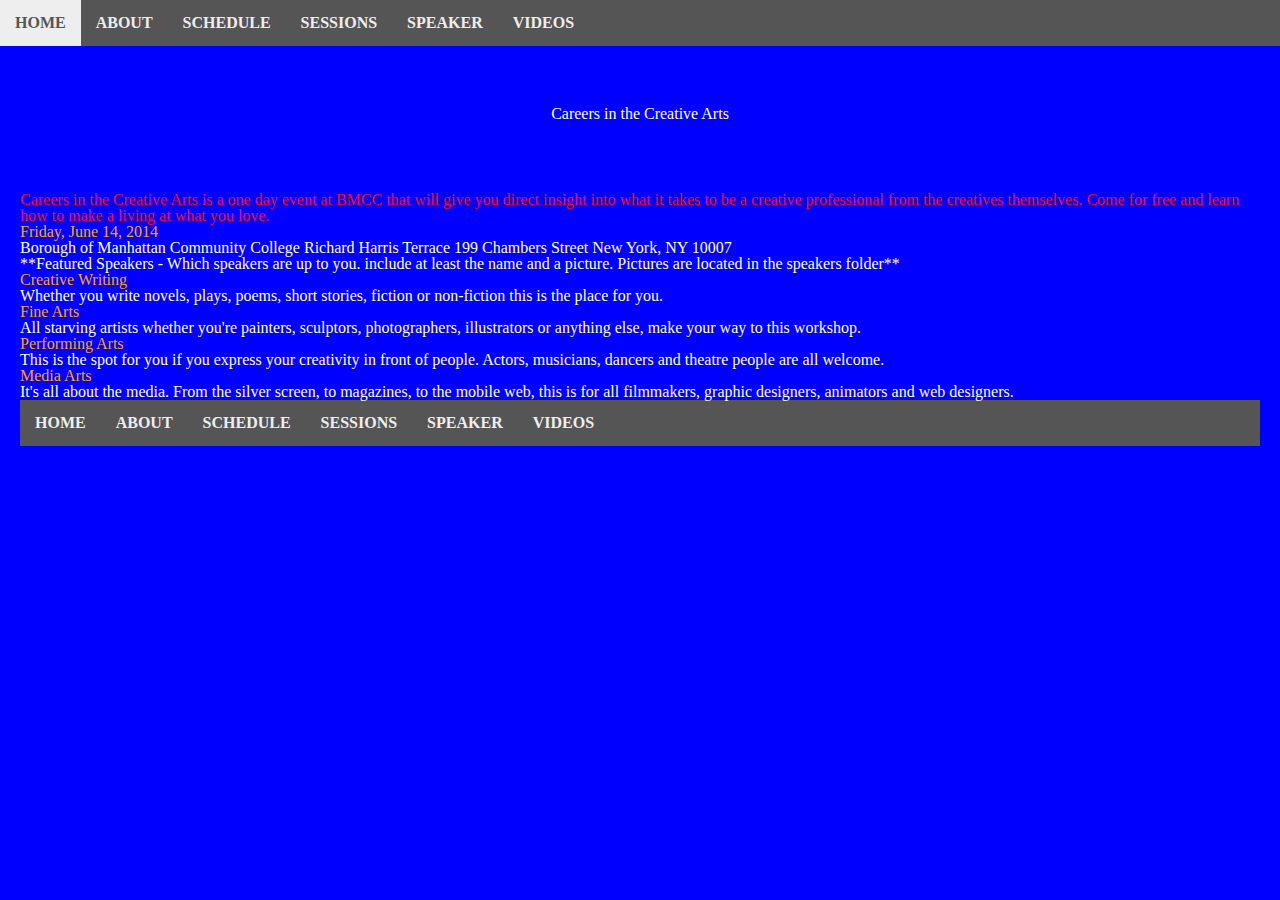
<file: index.html>
<!DOCTYPE html>

 <html>

<head>
	
<title>Home page</title>

<script src="js/modernizr.custom.95478.js"></script>

<link rel="stylesheet" href="css/screen.css">
<link rel="stylesheet" href="css/print.css">

</head>

<a name="top"></a>
<div class="menuButton">
<div class="menu">
    <a href="#main_nav" id="openNav">Menu</a>    
</div>
</div>
<div id="topMenu">
<nav id="main_nav" >
  <ul>
	<li><a href="index.html">HOME</a></li>
		<li><a href="About.html">ABOUT</a></li>
		<li><a href="Schedule.html">SCHEDULE</a></li>
        <li><a href="Session.html">SESSIONS</a></li>
        <li><a href="speaker.html">SPEAKER</a></li>
        <li><a href="videos.html">VIDEOS</a></li>
  </ul>
</nav><!--end main_nav --> 
</div>
<body id="index">


	<header>
	<h1>Careers in the Creative Arts</h1>
	</header>	
	


<!-- <h1>Careers in the Creative Arts</h1> -->

<section class="Careers">
	<h3>Careers in the Creative Arts is a one day event at BMCC that will give you direct insight into what it takes to be a creative professional from the creatives themselves. Come for free and learn how to make a living at what you love.</h3>


<h4>Friday, June 14, 2014</h4>


<div class="location">
	Borough of Manhattan Community College
	Richard Harris Terrace
	199 Chambers Street
	New York, NY 10007
</div>
 </section>


**Featured Speakers - Which speakers are up to you. include at least the name and a picture. Pictures are located in the speakers folder**


<section class="workshops">
<div class="creative">
	<h4>Creative Writing</h4>
	<p>Whether you write novels, plays, poems, short stories, fiction or non-fiction this is the place for you.</p>
</div>

<div class="Fine">
	<h4>Fine Arts</h4>	
	<p>All starving artists whether you're painters, sculptors, photographers, illustrators or anything else, make your way to this workshop.</p>
</div>

<div class="Performing">
	<h4>Performing Arts</h4>
	<p>This is the spot for you if you express your creativity in front of people. Actors, musicians, dancers and theatre people are all welcome.</p>
</div>
<div class="Media">
	<h4>Media Arts</h4>
	<p>It's all about the media. From the silver screen, to magazines, to the mobile web, this is for all filmmakers, graphic designers, animators and web designers.</p>
</div>

</section>






<a name="bottom_nav"></a> 
<nav id="bottom_nav" >
  <ul>
	<li><a href="index.html">HOME</a></li>
		<li><a href="About.html">ABOUT</a></li>
		<li><a href="Schedule.html">SCHEDULE</a></li>
        <li><a href="Session.html">SESSIONS</a></li>
        <li><a href="speaker.html">SPEAKER</a></li>
        <li><a href="videos.html">VIDEOS</a></li>
        <br>
          <li><a href="#top" class="top">Top</a></li>
  </ul>
</nav><!--end main_nav -->  

<script src="js/jquery-1.10.2.min.js" type="text/javascript"></script>
		<script src="js/main.js" type="text/javascript">
		</script>





</body>







 </html>
</file>
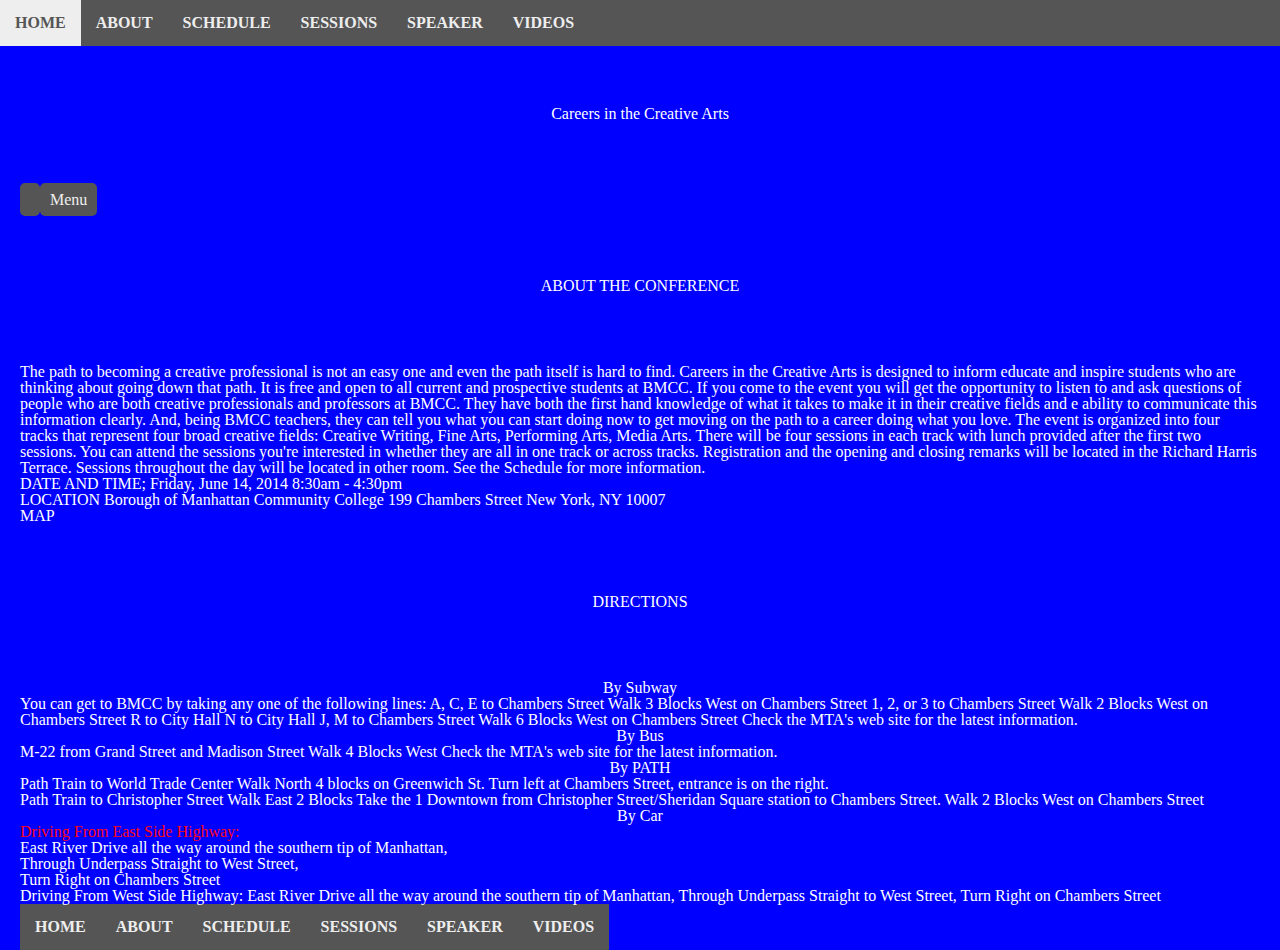
<file: About.html>
<!DOCTYPE html>
<html> 

<head>
	

<title>About page</title>



<link rel="stylesheet" href="css/screen.css">
	<link rel="stylesheet" href="css/print.css">

</head>

<a name="top"></a>
<div class="menuButton">
<div class="menu">
    <a href="#main_nav" id="openNav">Menu</a>    
</div>
</div>
<div id="topMenu">
<nav id="main_nav" >
  <ul>
	<li><a href="index.html">HOME</a></li>
		<li><a href="About.html">ABOUT</a></li>
		<li><a href="Schedule.html">SCHEDULE</a></li>
        <li><a href="Session.html">SESSIONS</a></li>
        <li><a href="speaker.html">SPEAKER</a></li>
        <li><a href="videos.html">VIDEOS</a></li>
  </ul>
</nav><!--end main_nav --> 
</div>

<body id="about">

	<a name="top">

	<header>
	<h1>Careers in the Creative Arts</h1>
	</header>	
	<div class="menu">
    <a href="#main_nav">Menu</a>
</div>

<div class="about">
<h1>ABOUT THE CONFERENCE</h1>

<p>The path to becoming a creative professional is not an easy one and even the path itself is hard to find. Careers in the Creative Arts is designed to inform educate and inspire students who are thinking about going down that path. It is free and open to all current and prospective students at BMCC.

If you come to the event you will get the opportunity to listen to and ask questions of people who are both creative professionals and professors at BMCC. They have both the first hand knowledge of what it takes to make it in their creative fields and e ability to communicate this information clearly. And, being BMCC teachers, they can tell you what you can start doing now to get moving on the path to a career doing what you love.

The event is organized into four tracks that represent four broad creative fields: Creative Writing, Fine Arts, Performing Arts, Media Arts. There will be four sessions in each track with lunch provided after the first two sessions. You can attend the sessions you're interested in whether they are all in one track or across tracks.


Registration and the opening and closing remarks will be located in the Richard Harris Terrace. Sessions throughout the day will be located in other room. See the Schedule for more information.</p>



<h4>DATE AND TIME;
Friday, June 14, 2014
8:30am - 4:30pm</h4>
</div>







<div class="location">
<h4>LOCATION
Borough of Manhattan Community College
199 Chambers Street
New York, NY 10007</h4>

<div class="map">
MAP

</div>

  </h4>
</div>


<section id="directions" >
<h1>DIRECTIONS</h1>

<div class="directions-block">
<h2>By Subway</h2>
<p>You can get to BMCC by taking any one of the following lines:

A, C, E to Chambers Street
Walk 3 Blocks West on Chambers Street

1, 2, or 3 to Chambers Street
Walk 2 Blocks West on Chambers Street

R to City Hall
N to City Hall
J, M to Chambers Street
Walk 6 Blocks West on Chambers Street

Check the MTA's web site for the latest information.</p>
</div>


<div class="directions-block">

	<h2>By Bus</h2>
	<p>M-22 from Grand Street and Madison Street
	Walk 4 Blocks West

	Check the MTA's web site for the latest information.</p>

</div>


<div class="directions-block">
	<h2>By PATH</h2>

	<p><span class="whereto">Path Train to World Trade Center</span>
	Walk North 4 blocks on Greenwich St.
	Turn left at Chambers Street, entrance is on the right.
	</p>

	<p>
	Path Train to Christopher Street
	Walk East 2 Blocks
	Take the 1 Downtown from Christopher Street/Sheridan Square station to Chambers Street.
	Walk 2 Blocks West on Chambers Street</p>

</div>


<div class="directions-block">
	<h2>By Car</h2>

	<h3>Driving From East Side Highway:</h3>
	<p>East River Drive all the way around the southern tip of Manhattan,</p>
	<p>Through Underpass Straight to West Street,</p>
	<p>Turn Right on Chambers Street</p>
	
<p>
	Driving From West Side Highway:
	East River Drive all the way around the southern tip of Manhattan,
	Through Underpass Straight to
	 West Street,
	Turn Right on Chambers Street</p>
</div>
</section>




<a name="main_nav"></a> 
<nav id="main_nav" >
  <ul>
	<li><a href="index.html">HOME</a></li>
		<li><a href="About.html">ABOUT</a></li>
		<li><a href="Schedule.html">SCHEDULE</a></li>
        <li><a href="Session.html">SESSIONS</a></li>
        <li><a href="speaker.html">SPEAKER</a></li>
        <li><a href="videos.html">VIDEOS</a></li>
        <br>
          <li><a href="#top" class="top">Top</a></li>
  </ul>
</nav><!--end main_nav -->  






</body>












</html>
</file>
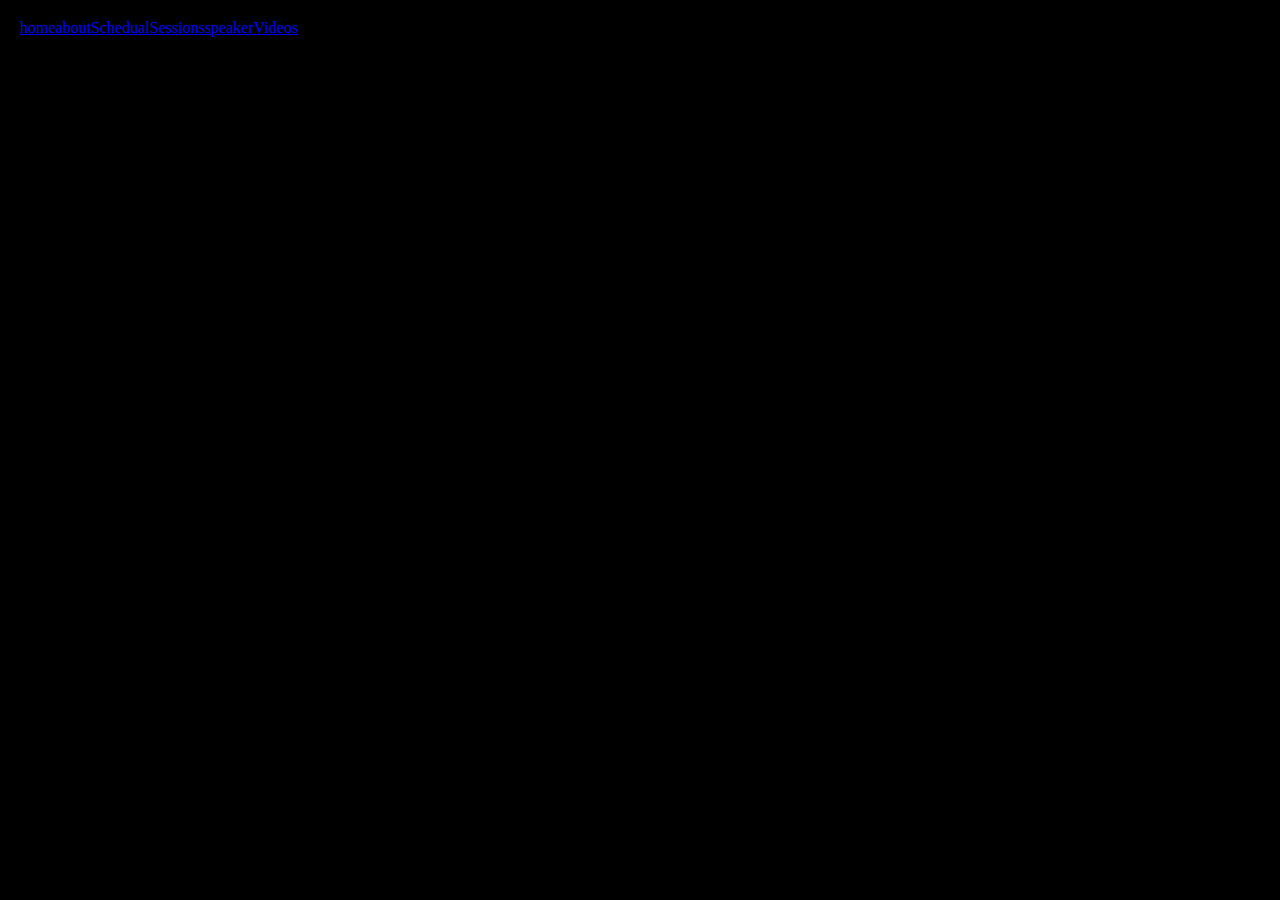
<file: Schedual.html>
<!DOCTYPE html> 
 
 <html>

<head>
	
<title>Schedual</title>
<link rel="stylesheet" type="text/css" href="css/reset.css">
	<link rel="stylesheet" type="text/css" href="css/midterm.css">
<link rel="stylesheet" type="text/css" href="css/style.css">



</head>

<body>
	

	<li><a href="index.html">home</a></li>
		<li><a href="About.html">about</a></li>
		<li><a href="Schedual.html">Schedual</a></li>
        <li><a href="Session.html">Sessions</a></li>
        <li><a href="speaker.html">speaker</a></li>
        <li><a href="videos.html">Videos</a></li>
<div class="conference">	
	CONFERENCE OPENING 
	     room: RICHARD HARRIS TERRACE
	     8:30am - 9:00am  Registration and Continental Breakfast
	     9:00am - 9:30am  Opening Remarks
</div>

<section class="sessions">
	SESSION I
	9:45am - 10:45am    
	          Creative Writing: Writing for the Stage
	          room: N415

	          Fine Arts: Is a Brush in the Hand Worth Some Dough?
	          room: N420

	          Performing Arts: A Life in the Theatre
	          room: Theatre II

	          Media Arts: Freelance Web Development
	          room: S312


	SESSION II
	11:00am - 12:00pm   
	                    
	          Creative Writing: Poet's Paradise
	          room: N415

	          Fine Arts: Mastering the Light
	          room: N420

	          Performing Arts: Dance for Life
	          room: Theatre II

	          Media Arts: From PAs to Auters and PrEditors
	          room: S312


	LUNCH 
	12:00pm - 1:30pm    
	     room: Cafeteria outside Richard Harris Terrace

	SESSION III
	1:45pm - 2:45pm     
	                    
	          Creative Writing: Finding Your Voice
	          room: N415

	          Fine Arts: Documentary Photography
	          room: N420

	          Performing Arts: An Actor's Life for Me
	          room: Theatre II

	          Media Arts: What is Graphic Design?
	          room: S312


	SESSION IV
	3:00pm - 4:00pm     
	                    
	          Creative Writing: Getting Published
	          room: N415

	          Fine Arts: Art, Hands On
	          room: N420

	          Performing Arts: Making the Band
	          room: Theatre II

	          Media Arts: Make it Move: Motion Graphics and Animation
	          room: S312

</section>

<div class="conference">

CONFERENCE CLOSING
4:15pm - 4:30pm Closing Remarks
     room: RICHARD HARRIS TERRACE
     </div>











</body>







 </html>
</file>
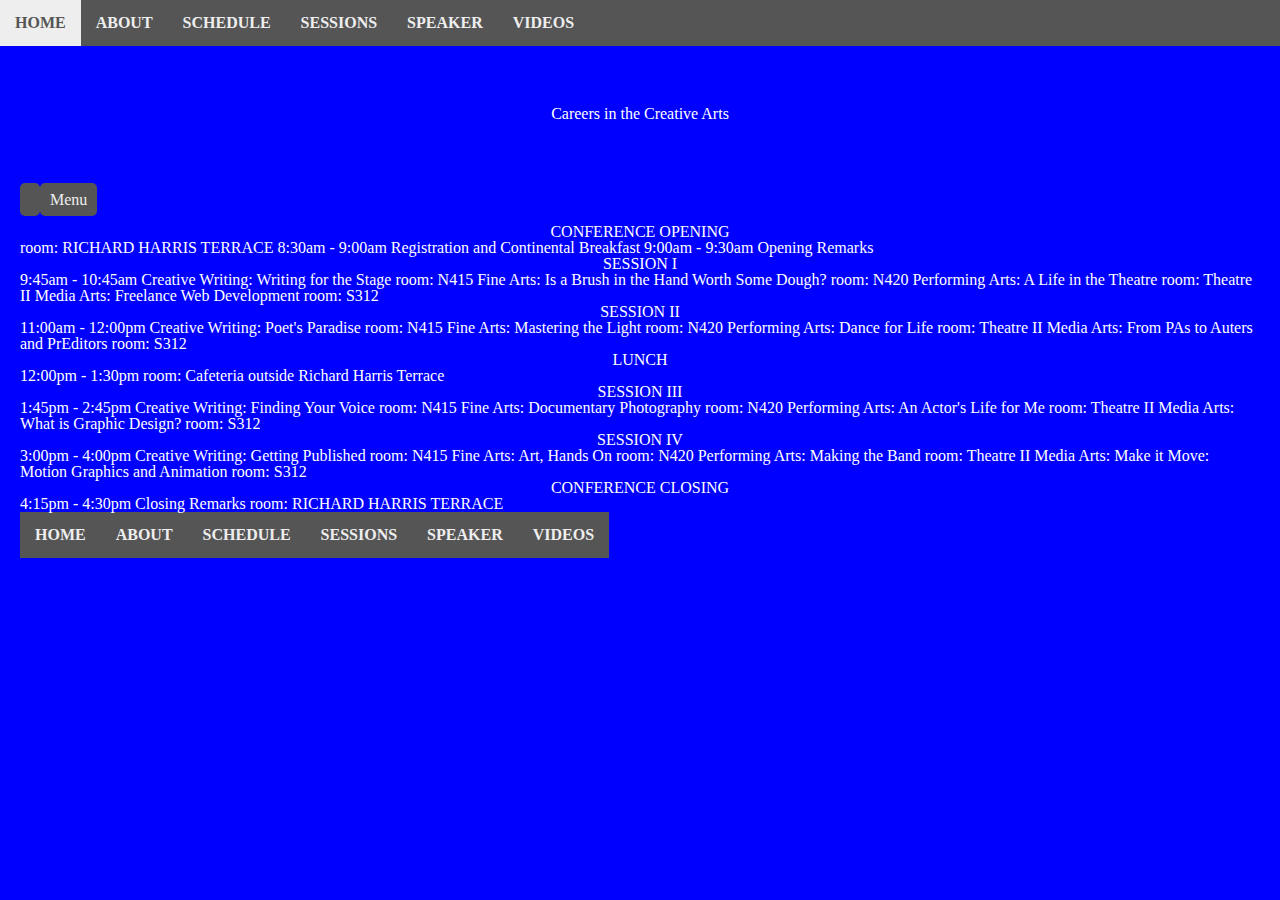
<file: Schedule.html>
<!DOCTYPE html> 
 
 <html>

<head>
	
<title>Schedule</title>


<link rel="stylesheet" href="css/screen.css">
<link rel="stylesheet" href="css/print.css">

</head>
<a name="top"></a>
<div class="menuButton">
<div class="menu">
    <a href="#main_nav" id="openNav">Menu</a>    
</div>
</div>
<div id="topMenu">
<nav id="main_nav" >
  <ul>
	<li><a href="index.html">HOME</a></li>
		<li><a href="About.html">ABOUT</a></li>
		<li><a href="Schedule.html">SCHEDULE</a></li>
        <li><a href="Session.html">SESSIONS</a></li>
        <li><a href="speaker.html">SPEAKER</a></li>
        <li><a href="videos.html">VIDEOS</a></li>
  </ul>
</nav><!--end main_nav --> 
</div>
<body id="schedule">
	<a name="top">

	<header>
	<h1>Careers in the Creative Arts</h1>
	</header>	
	<div class="menu">
    <a href="#main_nav">Menu</a>
</div>

<section class="schedule">
<div class="conference">	
	<h2>CONFERENCE OPENING</h2> 
	     <p>room: RICHARD HARRIS TERRACE
	     8:30am - 9:00am  Registration and Continental Breakfast
	     9:00am - 9:30am  Opening Remarks</p>
</div>

<div class="session">
	<h2>SESSION I</h2>
	<p>9:45am - 10:45am    
	          Creative Writing: Writing for the Stage
	          room: N415

	          Fine Arts: Is a Brush in the Hand Worth Some Dough?
	          room: N420

	          Performing Arts: A Life in the Theatre
	          room: Theatre II

	          Media Arts: Freelance Web Development
	          room: S312</p>
</div>

<div class="session">

	<h2>SESSION II</h2>
	<p>11:00am - 12:00pm   
	                    
	          Creative Writing: Poet's Paradise
	          room: N415

	          Fine Arts: Mastering the Light
	          room: N420

	          Performing Arts: Dance for Life
	          room: Theatre II

	          Media Arts: From PAs to Auters and PrEditors
	          room: S312</p>
</div>


<div class="session">
		<h2>LUNCH</h2> 
	<p>12:00pm - 1:30pm    
	     room: Cafeteria outside Richard Harris Terrace</p>

</div>

<div class="session">
	<h2>SESSION III</h2>
	<p>1:45pm - 2:45pm     
	                    
	          Creative Writing: Finding Your Voice
	          room: N415

	          Fine Arts: Documentary Photography
	          room: N420

	          Performing Arts: An Actor's Life for Me
	          room: Theatre II

	          Media Arts: What is Graphic Design?
	          room: S312</p>
</div>

<div class="session">

	<h2>SESSION IV</h2>
	<p>3:00pm - 4:00pm     
	                    
	          Creative Writing: Getting Published
	          room: N415

	          Fine Arts: Art, Hands On
	          room: N420

	          Performing Arts: Making the Band
	          room: Theatre II

	          Media Arts: Make it Move: Motion Graphics and Animation
	          room: S312</p>

</div>

<div class="conference">

<h2>CONFERENCE CLOSING</h2>
<p>4:15pm - 4:30pm Closing Remarks
     room: RICHARD HARRIS TERRACE</p>
     </div>


</section>


<nav>


<a name="main_nav"></a> 
<nav id="main_nav" >
  <ul>
	<li><a href="index.html">HOME</a></li>
		<li><a href="About.html">ABOUT</a></li>
		<li><a href="Schedule.html">SCHEDULE</a></li>
        <li><a href="Session.html">SESSIONS</a></li>
        <li><a href="speaker.html">SPEAKER</a></li>
        <li><a href="videos.html">VIDEOS</a></li>
        <br>
          <li><a href="#top" class="top">Top</a></li>
  </ul>
</nav><!--end main_nav -->  




</body>







 </html>
</file>
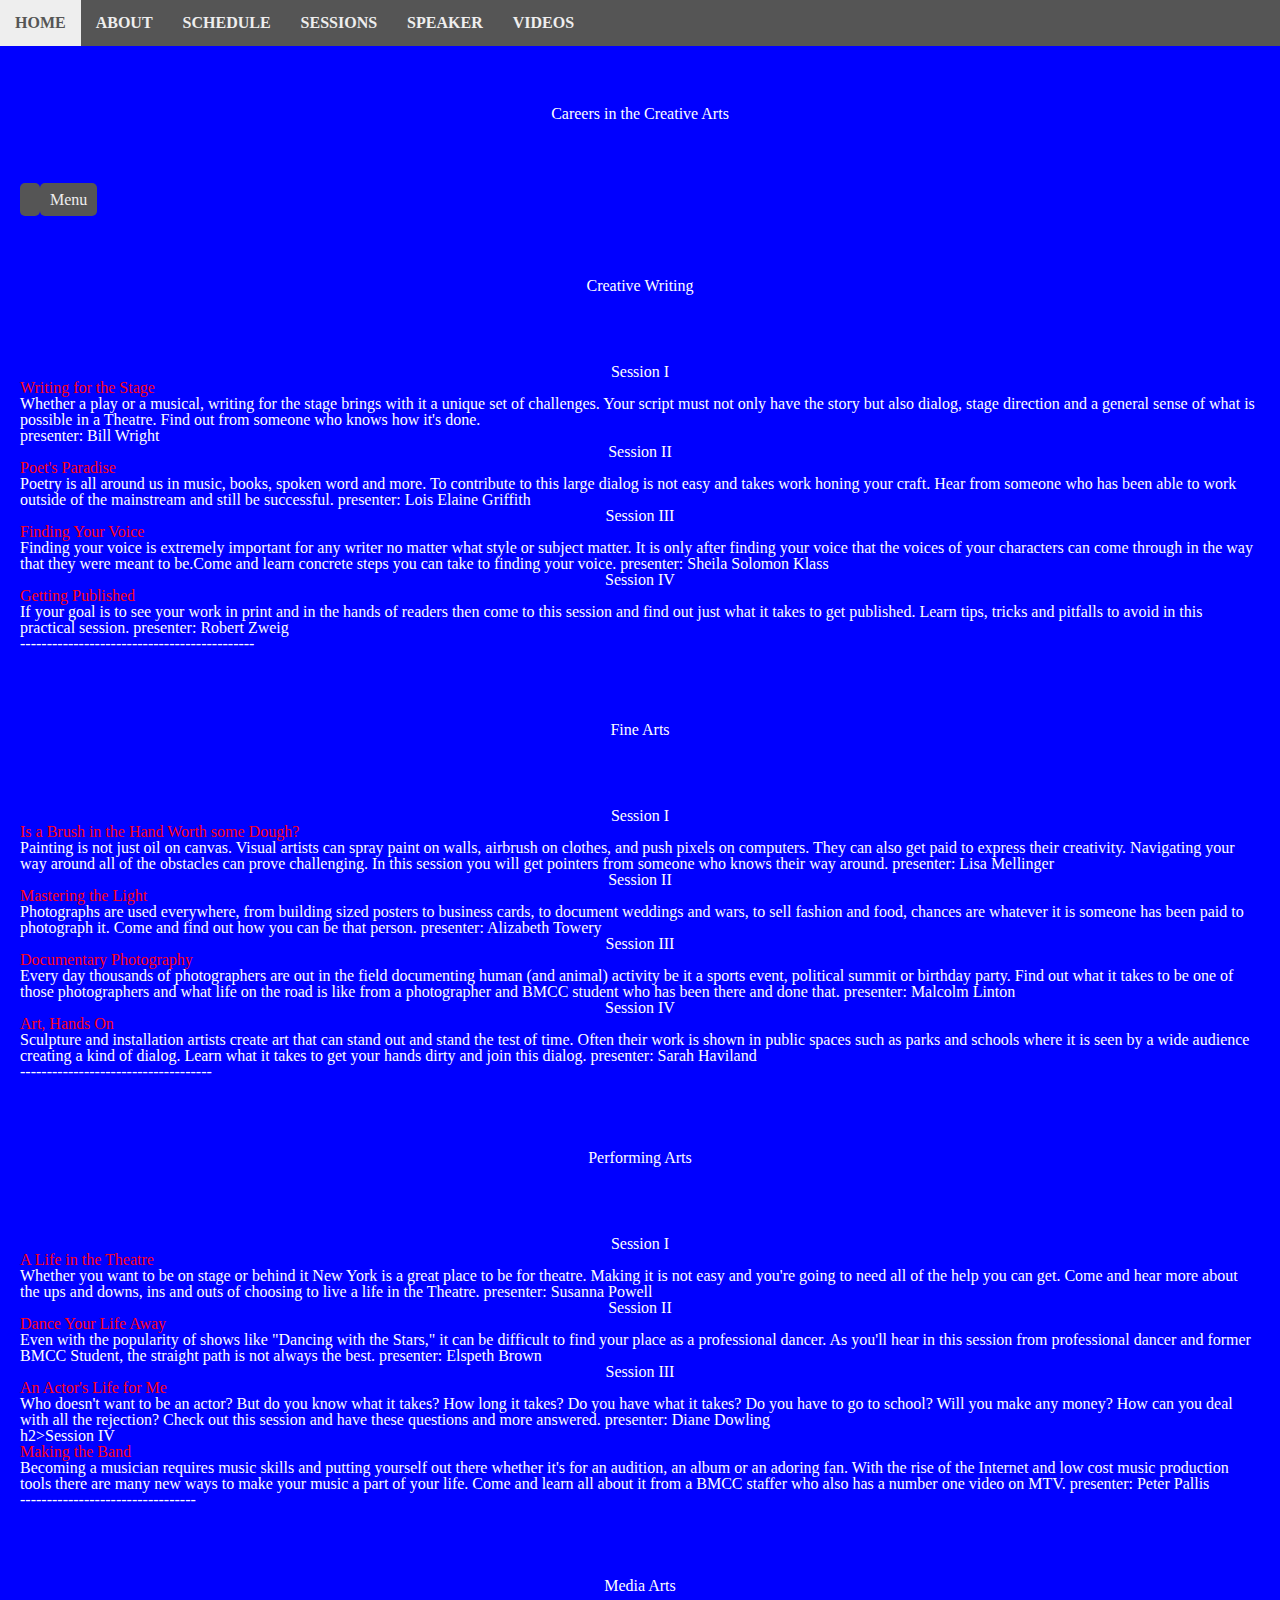
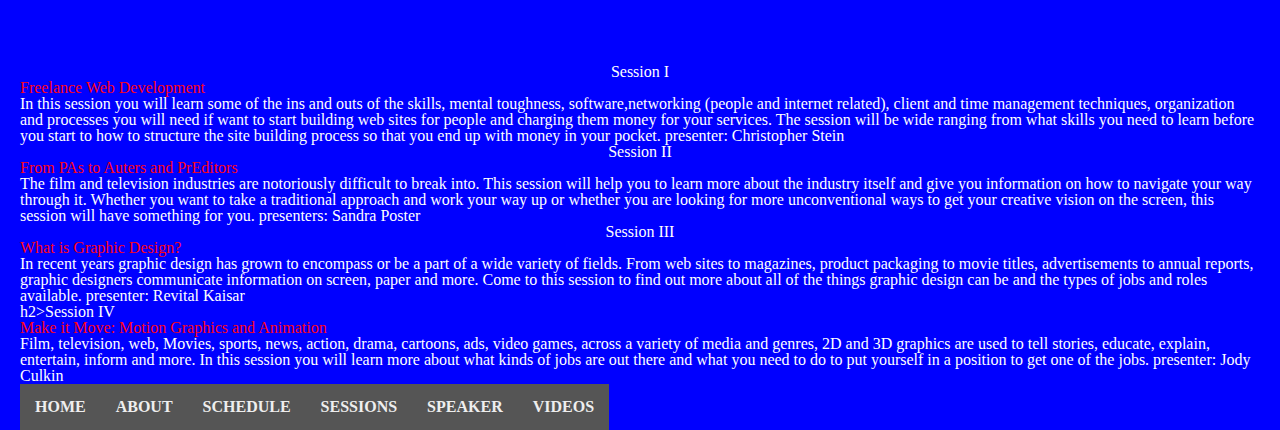
<file: Session.html>
<!DOCTYPE html>

<html lang="en">
<head>

<title>Session</title>
	<meta charset="utf-8">
	<title>Careers in the Creative Arts: Sessions</title>
    

	<link rel="stylesheet" href="css/screen.css">
	<link rel="stylesheet" href="css/print.css">


</head>



<body id="sessions">

<a name="top"></a>
<div class="menuButton">
<div class="menu">
    <a href="#main_nav" id="openNav">Menu</a>    
</div>
</div>
<div id="topMenu">
<nav id="main_nav" >
  <ul>
	<li><a href="index.html">HOME</a></li>
		<li><a href="About.html">ABOUT</a></li>
		<li><a href="Schedule.html">SCHEDULE</a></li>
        <li><a href="Session.html">SESSIONS</a></li>
        <li><a href="speaker.html">SPEAKER</a></li>
        <li><a href="videos.html">VIDEOS</a></li>
  </ul>
</nav><!--end main_nav --> 
</div>




	<a name="top">
<a name="top">

	<header>
	<h1>Careers in the Creative Arts</h1>
	</header>	
	<div class="menu">
    <a href="#main_nav">Menu</a>
</div>

<section class="track">
	
	<h1>Creative Writing </h1>


	<div class="session">
	<h2> Session I</h2>

	<h3> Writing for the Stage</h3>

	 <p>Whether a play or a musical, writing for the stage brings with it a unique set of challenges. Your script must not only have the story but also dialog, stage direction and a general sense of what is possible in a Theatre. Find out from someone who knows how it's done.</p> 
		<p class="presenter">presenter: Bill Wright</p>
	</div>

<div class="session">	
	<h2>Session II</h2>
	<h3>Poet's Paradise</h3>
	<p>Poetry is all around us in music, books, spoken word and more. To contribute to this large dialog is not easy and takes work honing your craft. Hear from someone who has been able to work outside of the mainstream and still be successful.
	presenter: Lois Elaine Griffith</p>
</div>

<div class="session">	<h2>Session III</h2>
	<h3>Finding Your Voice</h3>
	<p>Finding your voice is extremely important for any writer no matter what style or subject matter. It is only after finding your voice that the voices of your characters can come through in the way that they were meant to be.Come and learn concrete steps you can take to finding your voice.
	presenter: Sheila Solomon Klass</p> 
</div>

<div class="session">	<h2>Session IV</h2>
	<h3>Getting Published</h3>
	<p>If your goal is to see your work in print and in the hands of readers then come to this session and find out just what it takes to get published. Learn tips, tricks and pitfalls to avoid in this practical session.
	presenter: Robert Zweig</p> 
	 </div>
</section> 


--------------------------------------------

<section class="track">
	<h1>Fine Arts</h1> 

<div class="session"><h2>Session I</h2>
	<h3>Is a Brush in the Hand Worth some Dough?</h3>
	<p>Painting is not just oil on canvas. Visual artists can spray paint on walls, airbrush on clothes, and push pixels on computers. They can also get paid to express their creativity. Navigating your way around all of the obstacles can prove challenging. In this session you will get pointers from  someone who knows their way around. 
	presenter: Lisa Mellinger</p>
</div>

<div class="session"><h2>Session II</h2>
	<h3>Mastering the Light</h3>
	<p>Photographs are used everywhere, from building sized posters to business cards, to document weddings and wars, to sell fashion and food, chances are  whatever it is someone has been paid to photograph it. Come and find out how you can be that person.
	presenter: Alizabeth Towery</p>
</div>

<div class="session"><h2>Session III</h2>
	<h3>Documentary Photography</h3>
	<p>Every day thousands of photographers are out in the field documenting human (and animal) activity be it a sports event, political summit or birthday party. Find out what it takes to be one of those photographers and what life on the road is like from a photographer and BMCC student who has been there and done that.
	presenter: Malcolm Linton</p>
</div>

<div class="session"><h2>Session IV</h2>
	<h3>Art, Hands On</h3>
	<p>Sculpture and installation artists create art that can stand out and stand the test of time. Often their work is shown in public spaces such as parks and schools where it is seen by a wide audience creating a kind of dialog. Learn what it takes to get your hands dirty and join this dialog.
	presenter: Sarah Haviland</p>
</div>
</section>

------------------------------------

<section class="track">
	<h1>Performing Arts</h1> 

<div class="session"><h2>Session I</h2>
	<h3>A Life in the Theatre</h3>
	<p>Whether you want to be on stage or behind it New York is a great place to be for theatre. Making it is not easy and you're going to need all of the help you can get. Come and hear more about the ups and downs, ins and outs of choosing to live a life in the Theatre.
	presenter: Susanna Powell</p>
</div>

<div class="session"><h2>Session II</h2>
	<h3>Dance Your Life Away</h3>
	<p>Even with the popularity of shows like "Dancing with the Stars," it can be difficult to find your place as a professional dancer. As you'll hear in this session from professional dancer and former BMCC Student, the straight path is not always the best.
	presenter: Elspeth Brown</p>
</div>

<div class="session"><h2>Session III</h2>
	<h3>An Actor's Life for Me</h3>
	<p>Who doesn't want to be an actor? But do you know what it takes? How long it takes? Do you have what it takes? Do you have to go to school? Will you make any money? How can you deal with all the rejection? Check out this session and have these questions and more answered.
	presenter: Diane Dowling</p>
</div>

<div class="session">h2>Session IV</h2>
	<h3>Making the Band</h3>
	<p>Becoming a musician requires music skills and putting yourself out there whether it's for an audition, an album or an adoring fan. With the rise of the Internet and low cost music production tools there are many new ways to make your music a part of your life. Come and learn all about it from a BMCC staffer who also has a number one video on MTV. 
	presenter: Peter Pallis</p>
</div>
</section>

---------------------------------

<section class="track">
	<h1>Media Arts</h1> 

<div class="session"><h2>Session I</h2>
	<h3>Freelance Web Development</h3>
	<p>In this session you will learn some of the ins and outs of the skills, mental toughness, software,networking (people and internet related), client and time management techniques, organization and processes you will need if want to start building web sites for people and charging them money for your services. The session will be wide ranging from what skills you need to learn before you start to how to structure the site building process so that you end up with money in your pocket.
	presenter: Christopher Stein</p>
</div>

<div class="session"><h2>Session II</h2>
	<h3>From PAs to Auters and PrEditors</h3> 
	<p>The film and television industries are notoriously difficult to break into. This session will help you to learn more about the industry itself and give you information on how to navigate your way through it. Whether you want to take a traditional approach and work your way up or whether you are looking for more unconventional ways to get your creative vision on the screen, this session will have something for you.
	presenters: Sandra Poster</p>
</div>

<div class="session"><h2>Session III</h2>
<h3>What is Graphic Design?</h3>
	<p>In recent years graphic design has grown to encompass or be a part of a wide variety of fields. From web sites to magazines, product packaging to movie titles, advertisements to annual reports, graphic designers communicate information on screen, paper and more. Come to this session to find out more about all of the things graphic design can be and the types of jobs and roles available.
	presenter: Revital Kaisar</p>
</div>

<div class="session">h2>Session IV</h2>
	<h3>Make it Move: Motion Graphics and Animation</h3>
	<p>Film, television, web, Movies, sports, news, action, drama, cartoons, ads, video games, across a variety of media and genres, 2D and 3D graphics are used to tell stories, educate, explain, entertain, inform and more. In this session you will learn more about what kinds of jobs are out there and what you need to do to put yourself in a position to get one of the jobs.
	presenter: Jody Culkin</p>
</div>
</section>


<nav>


<a name="main_nav"></a> 
<nav id="main_nav" >
  <ul>
	<li><a href="index.html">HOME</a></li>
		<li><a href="About.html">ABOUT</a></li>
		<li><a href="Schedule.html">SCHEDULE</a></li>
        <li><a href="Session.html">SESSIONS</a></li>
        <li><a href="speaker.html">SPEAKER</a></li>
        <li><a href="videos.html">VIDEOS</a></li>
        <br>
          <li><a href="#top" class="top">Top</a></li>
  </ul>
</nav><!--end main_nav -->  

</body>
</html>
</file>
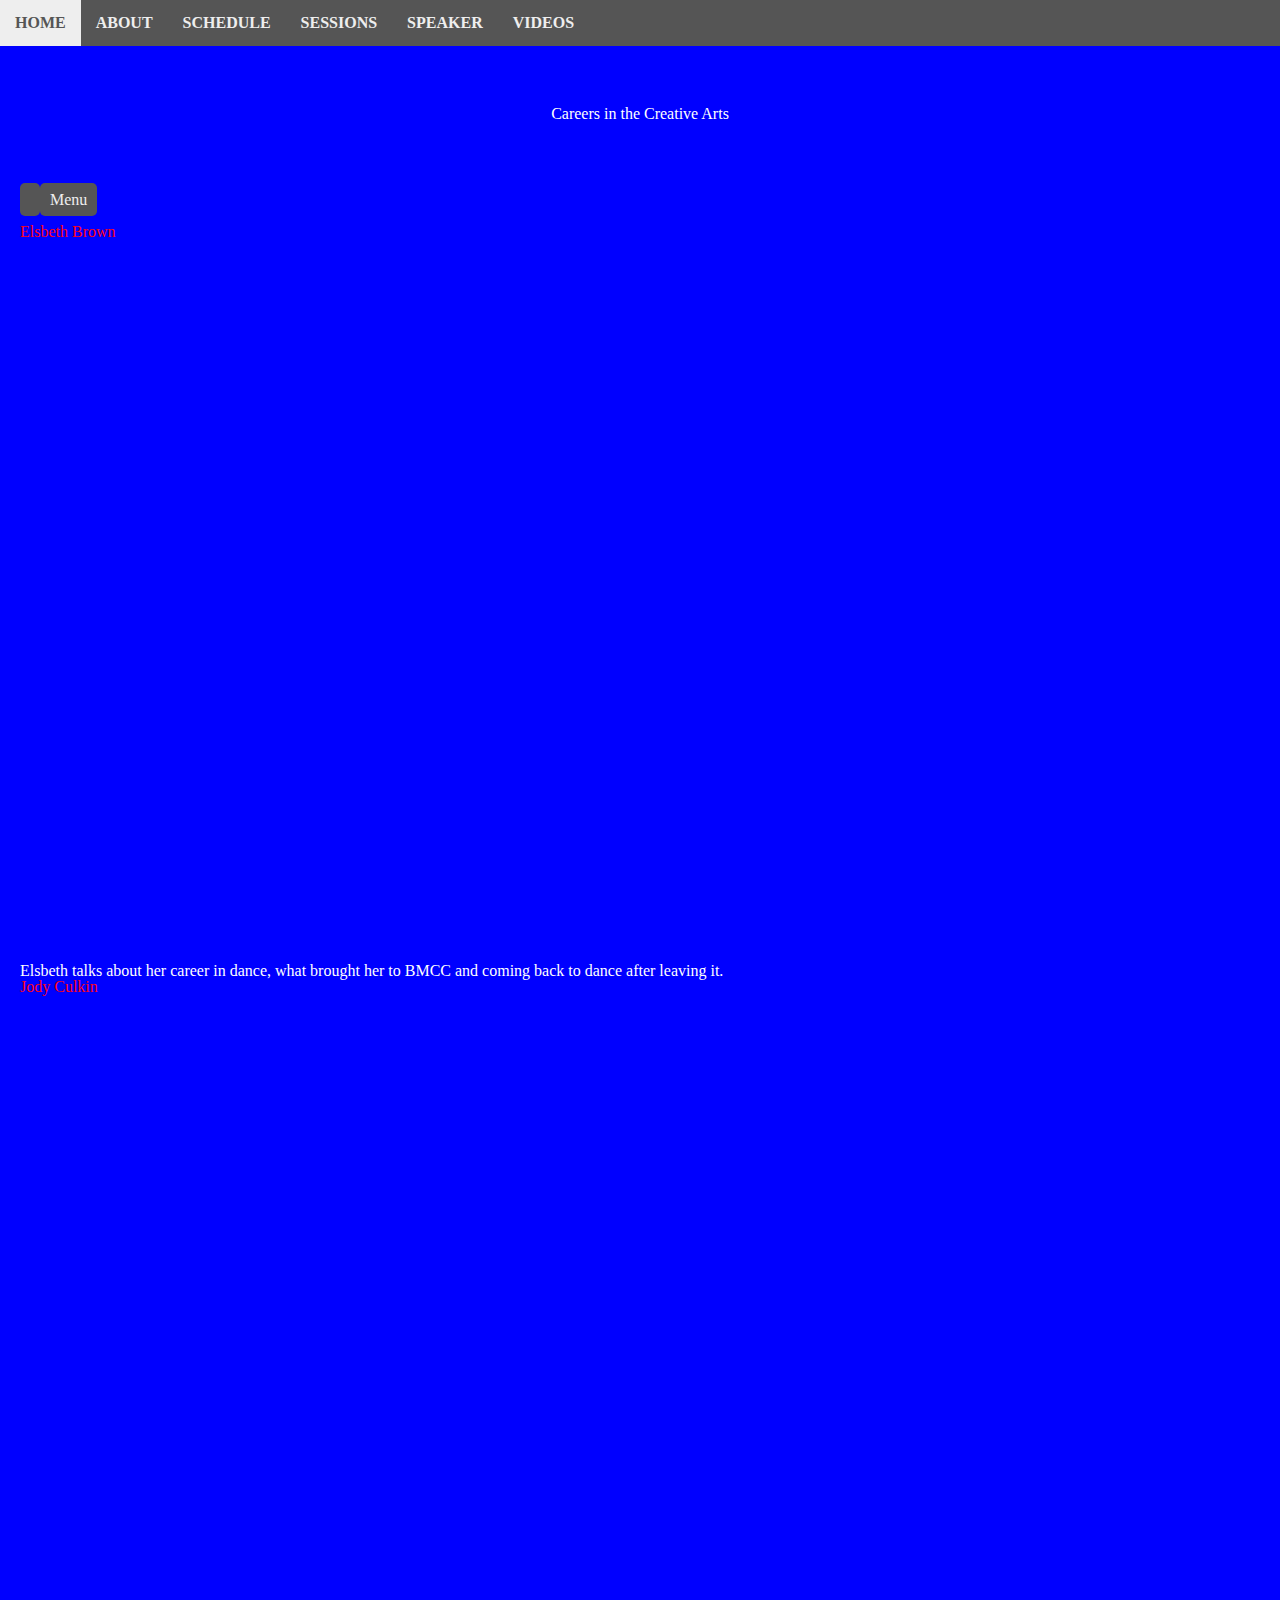
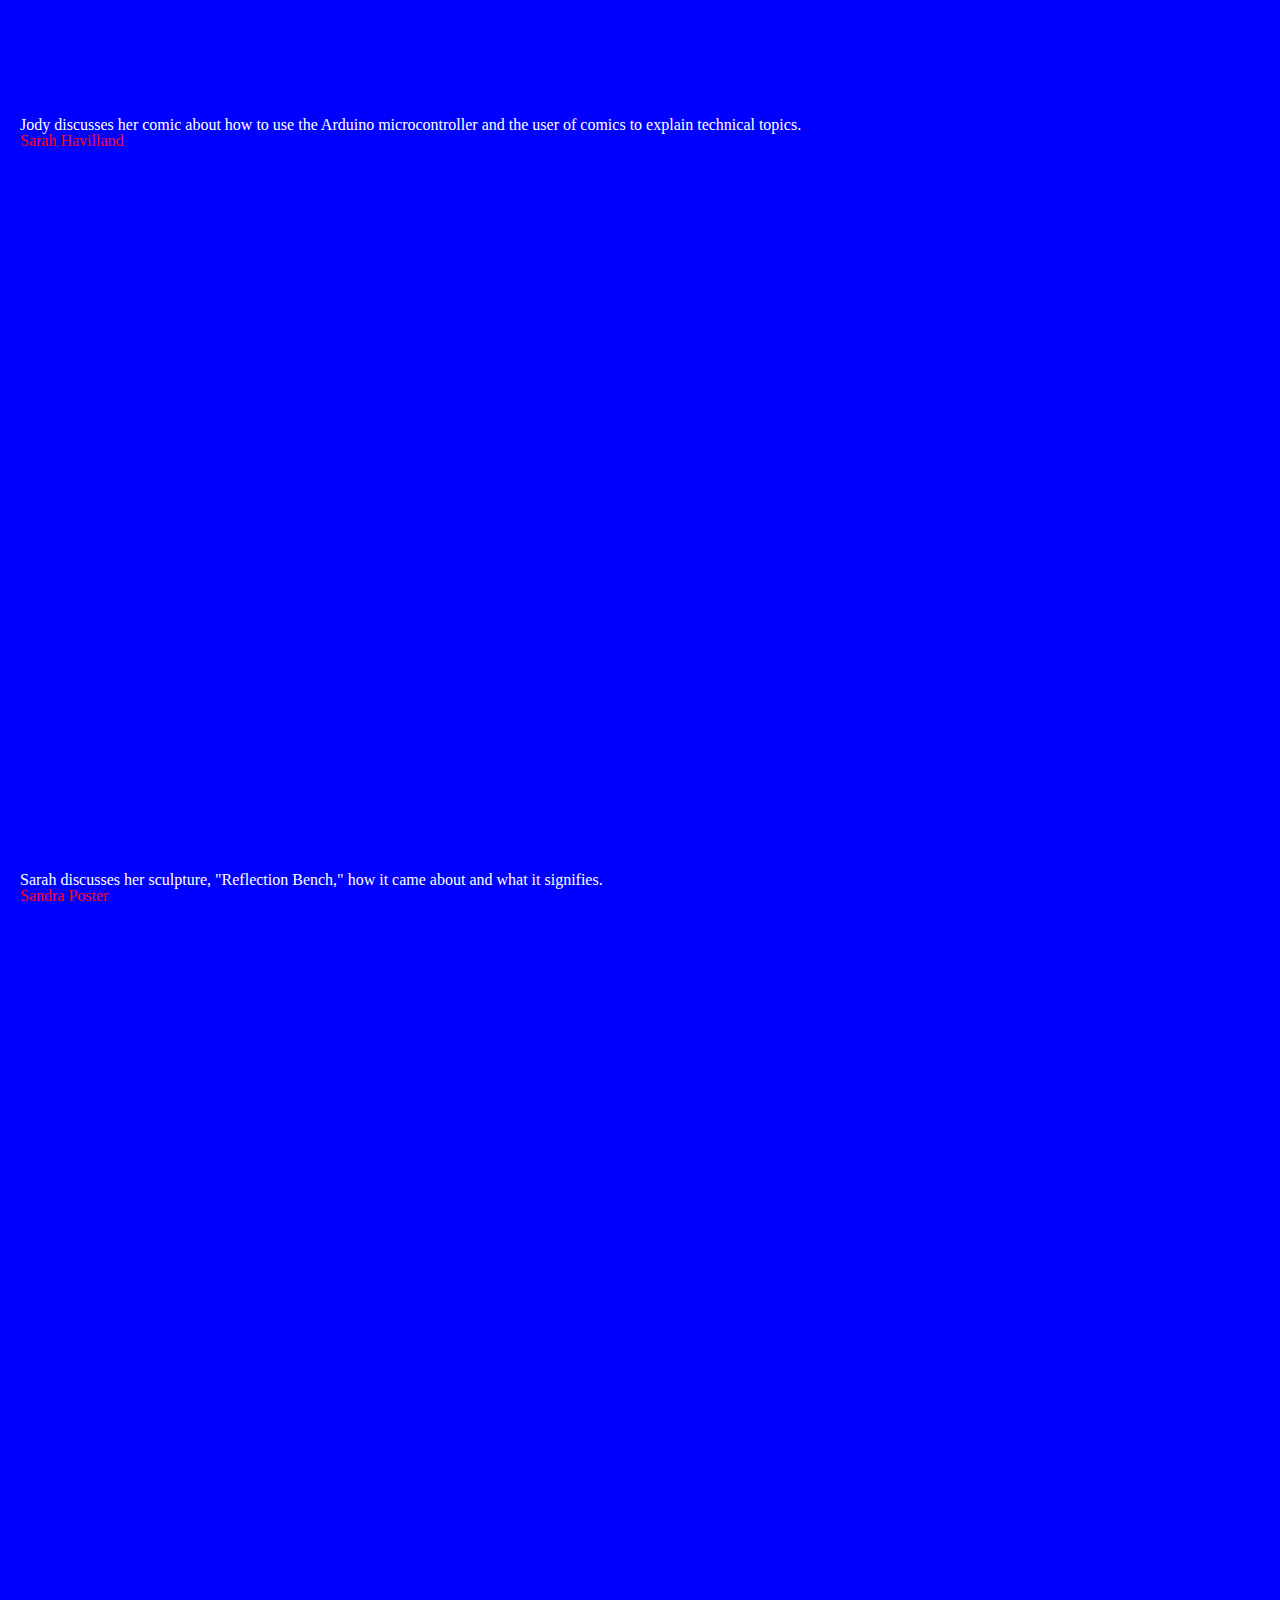
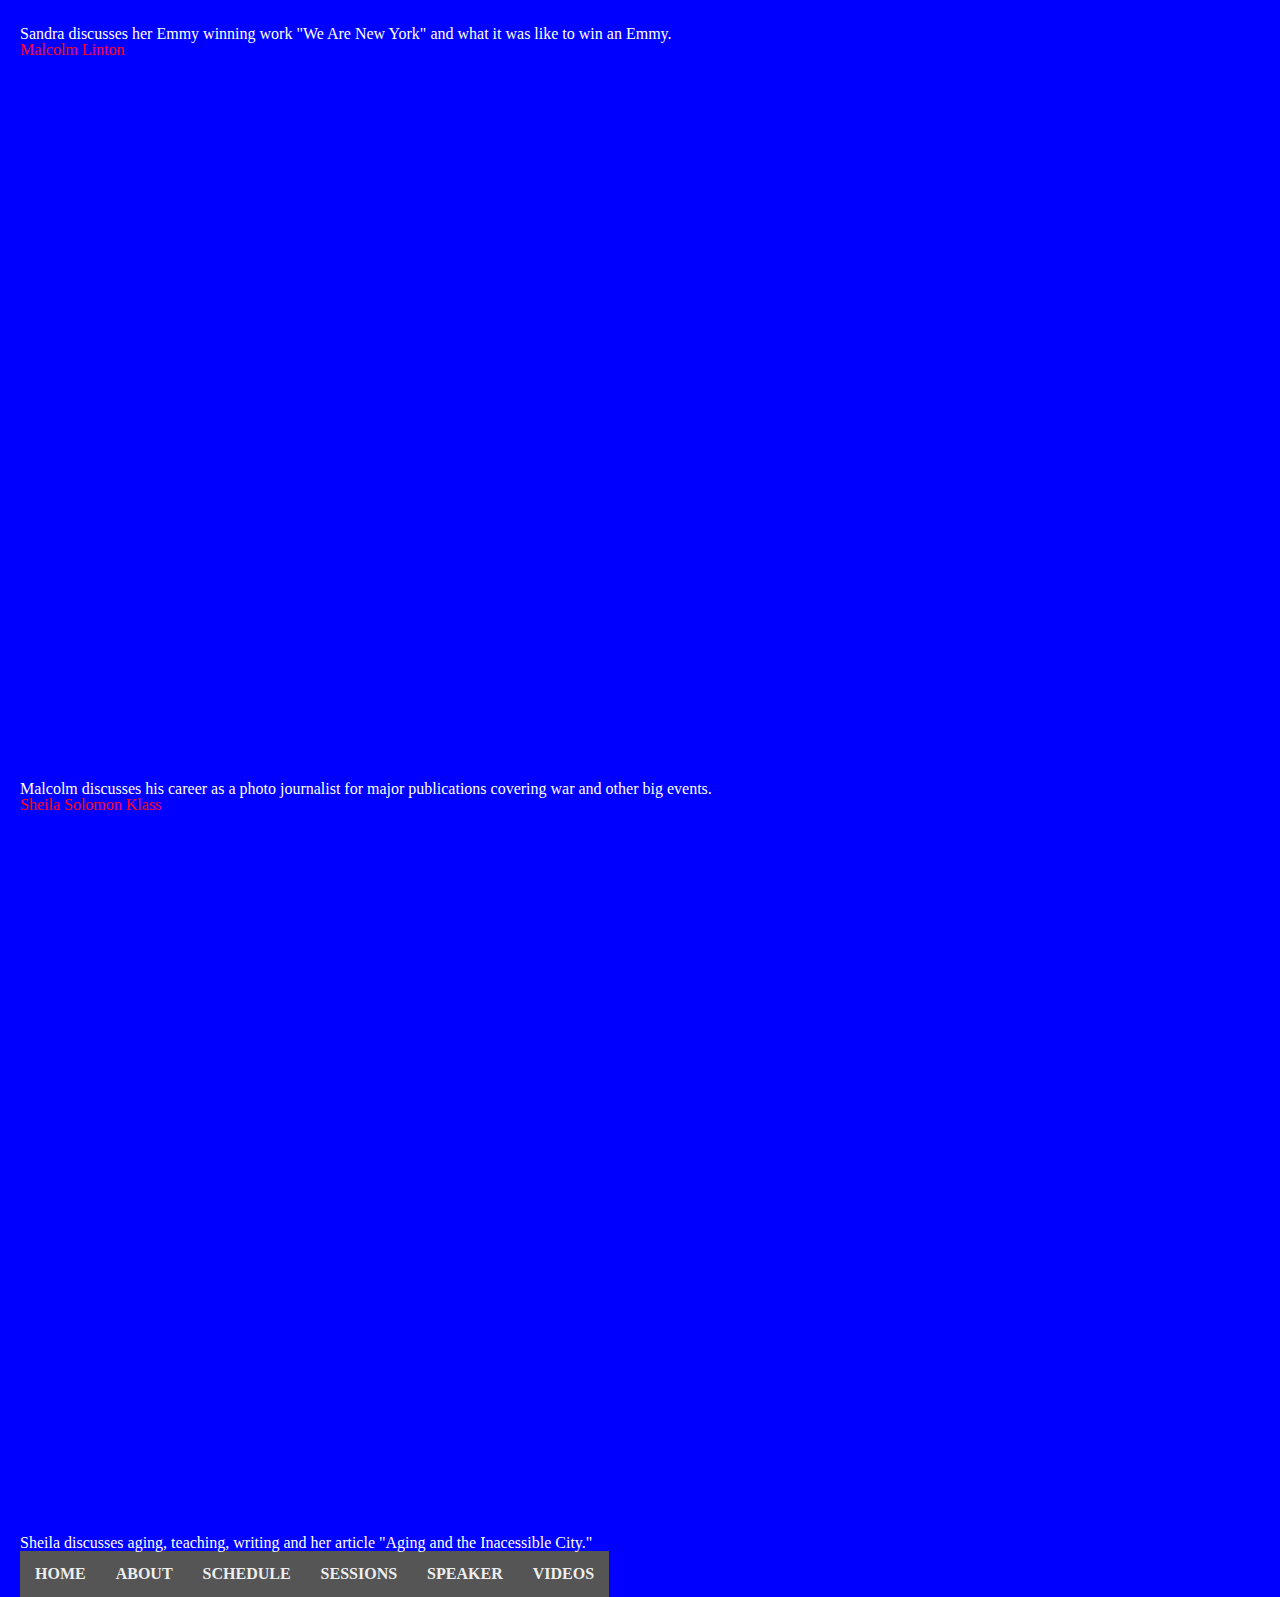
<file: Videos.html>
<!doctype html> 
 
 <html>

<head>
	
<title>Videos</title>


	<link rel="stylesheet" href="css/screen.css">
	<link rel="stylesheet" href="css/print.css">



</head>
<a name="top"></a>
<div class="menuButton">
<div class="menu">
    <a href="#main_nav" id="openNav">Menu</a>    
</div>
</div>
<div id="topMenu">
<nav id="main_nav" >
  <ul>
	<li><a href="index.html">HOME</a></li>
		<li><a href="About.html">ABOUT</a></li>
		<li><a href="Schedule.html">SCHEDULE</a></li>
        <li><a href="Session.html">SESSIONS</a></li>
        <li><a href="speaker.html">SPEAKER</a></li>
        <li><a href="videos.html">VIDEOS</a></li>
  </ul>
</nav><!--end main_nav --> 
</div>
<body id="video">

	<a name="top">

	<header>
	<h1>Careers in the Creative Arts</h1>
	</header>	
	<div class="menu">
    <a href="#main_nav">Menu</a>
</div>

<section class="videos">	

<div class="video">  
	<h3>Elsbeth Brown</h3>
	<div class="videoWrapper">

	<iframe width="560" height="315" src="http://www.youtube.com/embed/0yZJwjibLk4" frameborder="0" allowfullscreen></iframe>

	</div>
	<p>Elsbeth talks about her career in dance, what brought her to BMCC and coming back to dance after leaving it.</p>
</div>

<div class="video">
	<h3>Jody Culkin</h3>
	<div class="videoWrapper">
		<iframe width="560" height="315" src="http://www.youtube.com/embed/KqzO_1k44DU" frameborder="0" allowfullscreen></iframe>
	</div>	
	<p>Jody discusses her comic about how to use the Arduino microcontroller and the user of comics to explain technical topics.</p>
</div>

<div class="video">
	<h3>Sarah Havilland</h3>
	<div class="videoWrapper">
		<iframe width="560" height="315" src="http://www.youtube.com/embed/vWdO7uUXvTI" frameborder="0" allowfullscreen></iframe>
	</div>	
	<p>Sarah discusses her sculpture, "Reflection Bench," how it came about and what it signifies.</p>
</div>

<div class="video">
	<h3>Sandra Poster</h3>
	<div class="videoWrapper">

	
		<iframe width="560" height="315" src="http://www.youtube.com/embed/XCHQZXKLASA" frameborder="0" allowfullscreen></iframe>
    </div> 
	<p>Sandra discusses her Emmy winning work "We Are New York" and what it was like to win an Emmy.</p>
</div>

<div class="video">
	<h3>Malcolm Linton</h3>
	<div class="videoWrapper">
		<iframe width="560" height="315" src="http://www.youtube.com/embed/mEH70FEfisA" frameborder="0" allowfullscreen></iframe>
    </div>
	<p>Malcolm discusses his career as a photo journalist for major publications covering war and other big events.</p>
</div>

<div class="video">
	<h3>Sheila Solomon Klass</h3>
	<div class="videoWrapper">
			<iframe width="560" height="315" src="http://www.youtube.com/embed/qBVQkzXpLvc" frameborder="0" allowfullscreen></iframe>
	</div>	
	<p>Sheila discusses aging, teaching, writing and her article "Aging and the Inacessible City."</p>
</div>


</section>

<nav>


<a name="main_nav"></a> 
<nav id="main_nav" >
  <ul>
	<li><a href="index.html">HOME</a></li>
		<li><a href="ABOUT.html">ABOUT</a></li>
		<li><a href="SCHEDULE.html">SCHEDULE</a></li>
        <li><a href="SESSION.html">SESSIONS</a></li>
        <li><a href="SPEAKER.html">SPEAKER</a></li>
        <li><a href="VIDEOS.html">VIDEOS</a></li>
        <br>
          <li><a href="#top" class="top">Top</a></li>
  </ul>
</nav><!--end main_nav -->  






</body>







 </html>
</file>
<file: css/screen.css>
/* 
This is the main stylesheet file. To keep things easier to read we don't actually write any css here. Instead we import a bunch of other partial files.
In Sass a partial has the following properties:

- it starts with an underscore _
- it is not automatically processed, you have to @import it
- if it ends with .scss then you can write normal css or write sass or a combination

Also, FYI, this is an example of a comment that won't get erased or compressed when Sass creates the CSS file. Putting the ! after the opening /* tells Sass not to touch it.
*/
/* http://meyerweb.com/eric/tools/css/reset/ 
   v2.0 | 20110126
   License: none (public domain)
*/
/* line 18, ../scss/_reset.scss */
html, body, div, span, applet, object, iframe,
h1, h2, h3, h4, h5, h6, p, blockquote, pre,
a, abbr, acronym, address, big, cite, code,
del, dfn, em, img, ins, kbd, q, s, samp,
small, strike, strong, sub, sup, tt, var,
b, u, i, center,
dl, dt, dd, ol, ul, li,
fieldset, form, label, legend,
table, caption, tbody, tfoot, thead, tr, th, td,
article, aside, canvas, details, embed,
figure, figcaption, footer, header, hgroup,
menu, nav, output, ruby, section, summary,
time, mark, audio, video {
  margin: 0;
  padding: 0;
  border: 0;
  font-size: 100%;
  font: inherit;
  vertical-align: baseline;
}

/* HTML5 display-role reset for older browsers */
/* line 28, ../scss/_reset.scss */
article, aside, details, figcaption, figure,
footer, header, hgroup, menu, nav, section {
  display: block;
}

/* line 31, ../scss/_reset.scss */
body {
  line-height: 1;
}

/* line 34, ../scss/_reset.scss */
ol, ul {
  list-style: none;
}

/* line 37, ../scss/_reset.scss */
blockquote, q {
  quotes: none;
}

/* line 41, ../scss/_reset.scss */
blockquote:before, blockquote:after,
q:before, q:after {
  content: '';
  content: none;
}

/* line 45, ../scss/_reset.scss */
table {
  border-collapse: collapse;
  border-spacing: 0;
}

/* 
==========================
Mixins
This is not CSS. Mixins work more like functions and help you to write CSS faster. 
========================== 
*/
/* line 4, ../scss/_midterm.scss */
body {
  background: black;
  padding: 20px;
}

/* line 5, ../scss/_midterm.scss */
h1 {
  color: white;
  text-align: center;
  margin: 60px;
}

/* line 6, ../scss/_midterm.scss */
h2 {
  color: white;
  text-align: center;
}

/* line 7, ../scss/_midterm.scss */
p {
  color: white;
}

/* line 9, ../scss/_midterm.scss */
img.img1 {
  padding-left: 560px;
  margin: 10px;
}

/* line 12, ../scss/_midterm.scss */
body {
  background: black;
  padding: 20px;
}

/* line 13, ../scss/_midterm.scss */
h1 {
  color: white;
  text-align: center;
  margin: 60px;
}

/* line 14, ../scss/_midterm.scss */
h2 {
  color: white;
  text-align: center;
}

/* line 15, ../scss/_midterm.scss */
p {
  color: white;
}

/* line 16, ../scss/_midterm.scss */
h3 {
  color: #fe0315;
}

/* line 21, ../scss/_midterm.scss */
object {
  margin: 20px;
  padding-left: 470px;
}

/* line 23, ../scss/_midterm.scss */
body {
  background: black;
  padding: 20px;
}

/* line 24, ../scss/_midterm.scss */
h1 {
  color: white;
  text-align: center;
  margin: 70px;
}

/* line 25, ../scss/_midterm.scss */
h2 {
  color: white;
  text-align: center;
}

/* line 26, ../scss/_midterm.scss */
p.p1 {
  color: white;
  text-align: center;
}

/* line 28, ../scss/_midterm.scss */
img.img1 {
  padding-left: 560px;
  margin: 10px;
}

/* =====================================
   CSS for <iframe> embedded element
   ===================================== */
/* line 35, ../scss/_midterm.scss */
.videoWrapper {
  position: relative;
  padding-bottom: 56.25%;
  /* 16:9 */
  /* if your video is 4:3 ratio then use the padding-bottom below:*/
  /*padding-bottom: 75%;*/
  /* 4:3 */
  padding-top: 25px;
  /* may need to adjust depending on the size of the player controls of the service you use */
  height: 0;
}

/* line 44, ../scss/_midterm.scss */
.videoWrapper iframe {
  position: absolute;
  top: 0;
  left: 0;
  width: 100%;
  height: 100%;
}

/* 
==========================
Global Styles
These are styles that apply to every page on the site. For example:
---------------
Basic Element styling: body,h1,h2,h3,h4,h5,h6,p, a, a:link, a:hover, a:visited, ul, ul
Repeated sections: header, footer

I separated Navigation because it is complex and It's more likely that you will reuse it or modify code from someone else. 
Separating it allows you to more easily change and reuse navigation code.
========================== 
*/
/* apply a natural box layout model to all elements */
/* line 18, ../scss/_global.scss */
*, *:before, *:after {
  -webkit-box-sizing: border-box;
  -moz-box-sizing: border-box;
  box-sizing: border-box;
}

/* 
This is not the only thing you should do for responsive images, but it is a start. Remember that this style will not make your image or video grow any bigger than the original so you have to put in the largest version you will need.
That can be a performance issue since small screens will download the same image as large ones.
This article by Luke Wroblewski goes into more detail about that: http://www.lukew.com/ff/entry.asp?1851
*/
/* line 27, ../scss/_global.scss */
img, video {
  width: auto;
  max-width: 100%;
  height: auto;
}

/* 
* ============================
* NAVIGATION 
* put your navigation CSS here
* ============================= 
*/
/* menu button */
/* line 17, ../scss/_navigation.scss */
.menu a {
  padding: 0.5em 0.625em;
  /*10/16 */
  background-color: #555555;
  border-radius: 5px;
  color: #eeeeee;
  text-decoration: none;
}

/* line 25, ../scss/_navigation.scss */
.menu a:hover {
  color: #555555;
  background-color: #eeeeee;
}

/* line 30, ../scss/_navigation.scss */
.menu {
  margin-bottom: 1em;
}

/* line 34, ../scss/_navigation.scss */
#topMenu {
  display: none;
  clear: both;
}

/* line 43, ../scss/_navigation.scss */
nav ul {
  list-style: none;
}
/* line 47, ../scss/_navigation.scss */
nav li a {
  display: block;
  color: #eeeeee;
  background-color: #555555;
  text-transform: uppercase;
  padding: 0.625em;
  /* 10/16 */
  text-decoration: none;
  border-bottom: 1px solid #eeeeee;
  font-weight: 900;
}
/* line 58, ../scss/_navigation.scss */
nav li a:hover {
  color: #555555;
  background-color: #eeeeee;
}
/* line 63, ../scss/_navigation.scss */
nav li a:active {
  color: #555555;
  background-color: #ff9900;
}
/* line 68, ../scss/_navigation.scss */
nav li.current a {
  color: #555555;
  background-color: #ff9900;
}

/* line 74, ../scss/_navigation.scss */
#bottom_nav {
  background-color: #555555;
  overflow: hidden;
}

@media only screen and (min-width: 50em) {
  /* hide the menu button */
  /* line 90, ../scss/_navigation.scss */
  #smallMenu {
    display: none;
  }

  /* line 95, ../scss/_navigation.scss */
  #topMenu {
    /* move main_nav to top of the screen */
    position: absolute;
    top: 0;
    left: 0;
    width: 100%;
    display: block;
    overflow: hidden;
    background-color: #555555;
  }

  /* move the rest of the page down accordingly */
  /* line 110, ../scss/_navigation.scss */
  #wrapper {
    margin-top: 3em;
    /*60 / 16 */
  }

  /* line 115, ../scss/_navigation.scss */
  nav {
    /* hide the link to top in the nav */
  }
  /* line 116, ../scss/_navigation.scss */
  nav li {
    display: inline;
    line-height: 1em;
  }
  /* line 121, ../scss/_navigation.scss */
  nav li a {
    float: left;
    padding: 0.9375em;
    /* 10/16  and  15/16 */
    border-bottom: none;
  }
  /* line 128, ../scss/_navigation.scss */
  nav li a.top {
    display: none;
  }
}
/* 
==========================
Index Page (homepage)
========================== 
*/
/* line 12, ../scss/pages/_index.scss */
#index h4 {
  color: #fff;
}
@media only screen and (min-width: 30em) {
  /* line 9, ../scss/pages/_index.scss */
  #index {
    background-color: violet;
  }
}
@media only screen and (min-width: 40em) {
  /* line 9, ../scss/pages/_index.scss */
  #index {
    background-color: red;
  }
}
@media only screen and (min-width: 50em) {
  /* line 9, ../scss/pages/_index.scss */
  #index {
    background-color: green;
  }
  /* line 35, ../scss/pages/_index.scss */
  #index h4 {
    color: orange;
  }
}
@media only screen and (min-width: 67.5em) {
  /* line 9, ../scss/pages/_index.scss */
  #index {
    background-color: yellow;
  }
}
@media only screen and (min-width: 80em) {
  /* line 9, ../scss/pages/_index.scss */
  #index {
    background-color: blue;
    color: white;
  }
}
@media only screen and (min-width: 90em) {
  /* line 9, ../scss/pages/_index.scss */
  #index {
    background-color: orange;
  }
}

/* 
==========================
Index Page (homepage)
========================== 
*/
/* line 12, ../scss/pages/_schedule.scss */
#schedule h4 {
  color: #fff;
}
@media only screen and (min-width: 30em) {
  /* line 9, ../scss/pages/_schedule.scss */
  #schedule {
    background-color: violet;
  }
}
@media only screen and (min-width: 40em) {
  /* line 9, ../scss/pages/_schedule.scss */
  #schedule {
    background-color: red;
  }
}
@media only screen and (min-width: 50em) {
  /* line 9, ../scss/pages/_schedule.scss */
  #schedule {
    background-color: green;
  }
  /* line 35, ../scss/pages/_schedule.scss */
  #schedule h4 {
    color: orange;
  }
}
@media only screen and (min-width: 67.5em) {
  /* line 9, ../scss/pages/_schedule.scss */
  #schedule {
    background-color: yellow;
  }
}
@media only screen and (min-width: 80em) {
  /* line 9, ../scss/pages/_schedule.scss */
  #schedule {
    background-color: blue;
    color: white;
  }
}
@media only screen and (min-width: 90em) {
  /* line 9, ../scss/pages/_schedule.scss */
  #schedule {
    background-color: orange;
  }
}

/* 
==========================
Speakers Page 
========================== 
*/
/* 
==========================
Index Page (homepage)
========================== 
*/
/* line 17, ../scss/pages/_speakers.scss */
#speaker h4 {
  color: #fff;
}
@media only screen and (min-width: 30em) {
  /* line 14, ../scss/pages/_speakers.scss */
  #speaker {
    background-color: violet;
  }
}
@media only screen and (min-width: 40em) {
  /* line 14, ../scss/pages/_speakers.scss */
  #speaker {
    background-color: red;
  }
}
@media only screen and (min-width: 50em) {
  /* line 14, ../scss/pages/_speakers.scss */
  #speaker {
    background-color: green;
  }
  /* line 40, ../scss/pages/_speakers.scss */
  #speaker h4 {
    color: orange;
  }
}
@media only screen and (min-width: 67.5em) {
  /* line 14, ../scss/pages/_speakers.scss */
  #speaker {
    background-color: yellow;
  }
}
@media only screen and (min-width: 80em) {
  /* line 14, ../scss/pages/_speakers.scss */
  #speaker {
    background-color: blue;
    color: white;
  }
}
@media only screen and (min-width: 90em) {
  /* line 14, ../scss/pages/_speakers.scss */
  #speaker {
    background-color: orange;
  }
}

/* 
==========================
About Page 
========================== 
*/
@media only screen and (min-width: 30em) {
  /* line 9, ../scss/pages/_about.scss */
  #about {
    background-color: violet;
  }
}
@media only screen and (min-width: 40em) {
  /* line 9, ../scss/pages/_about.scss */
  #about {
    background-color: red;
  }
}
@media only screen and (min-width: 50em) {
  /* line 9, ../scss/pages/_about.scss */
  #about {
    background-color: green;
  }
}
@media only screen and (min-width: 67.5em) {
  /* line 9, ../scss/pages/_about.scss */
  #about {
    background-color: yellow;
  }
}
@media only screen and (min-width: 80em) {
  /* line 9, ../scss/pages/_about.scss */
  #about {
    background-color: blue;
    color: white;
  }
}
@media only screen and (min-width: 90em) {
  /* line 9, ../scss/pages/_about.scss */
  #about {
    background-color: orange;
  }
}

/* 
==========================
Videos Page 
========================== 
*/
/* 
==========================
Index Page (homepage)
========================== 
*/
/* line 18, ../scss/pages/_video.scss */
#video h4 {
  color: #fff;
}
@media only screen and (min-width: 30em) {
  /* line 15, ../scss/pages/_video.scss */
  #video {
    background-color: violet;
  }
}
@media only screen and (min-width: 40em) {
  /* line 15, ../scss/pages/_video.scss */
  #video {
    background-color: red;
  }
}
@media only screen and (min-width: 50em) {
  /* line 15, ../scss/pages/_video.scss */
  #video {
    background-color: green;
  }
  /* line 41, ../scss/pages/_video.scss */
  #video h4 {
    color: orange;
  }
}
@media only screen and (min-width: 67.5em) {
  /* line 15, ../scss/pages/_video.scss */
  #video {
    background-color: yellow;
  }
}
@media only screen and (min-width: 80em) {
  /* line 15, ../scss/pages/_video.scss */
  #video {
    background-color: blue;
    color: white;
  }
}
@media only screen and (min-width: 90em) {
  /* line 15, ../scss/pages/_video.scss */
  #video {
    background-color: orange;
  }
}

/* 
==========================
Sessions Page 
========================== 
*/
@media only screen and (min-width: 30em) {
  /* line 8, ../scss/pages/_sessions.scss */
  #sessions {
    background-color: violet;
  }
}
@media only screen and (min-width: 40em) {
  /* line 8, ../scss/pages/_sessions.scss */
  #sessions {
    background-color: red;
  }
}
@media only screen and (min-width: 50em) {
  /* line 8, ../scss/pages/_sessions.scss */
  #sessions {
    background-color: green;
  }
}
@media only screen and (min-width: 67.5em) {
  /* line 8, ../scss/pages/_sessions.scss */
  #sessions {
    background-color: yellow;
  }
}
@media only screen and (min-width: 80em) {
  /* line 8, ../scss/pages/_sessions.scss */
  #sessions {
    background-color: blue;
    color: white;
  }
}
@media only screen and (min-width: 90em) {
  /* line 8, ../scss/pages/_sessions.scss */
  #sessions {
    background-color: orange;
  }
}
</file>
<file: css/print.css>
/* Welcome to Compass. Use this file to define print styles.
 * Import this file using the following HTML or equivalent:
 * <link href="/stylesheets/print.css" media="print" rel="stylesheet" type="text/css" /> */
</file>
<file: css/midterm.css>
/* apply a natural box layout model to all elements */
*, *:before, *:after {
  -moz-box-sizing: border-box; 
  -webkit-box-sizing: border-box; 
  box-sizing: border-box;
}
 
/* This is not the only thing you should do for responsive images, but it is a start. Remember that this style will not make your image or video grow any bigger than the original so you have to put in the largest version you will need.
That can be a performance issue since small screens will download the same image as large ones.
This article by Luke Wroblewski goes into more detail about that: http://www.lukew.com/ff/entry.asp?1851
*/
img,video{
  width: auto; 
  max-width: 100%; 
  height: auto;
}

 
/* =====================================
   CSS for <iframe> embedded element
   ===================================== */
.videoWrapper {
    position: relative;
    padding-bottom: 56.25%; /* 16:9 */
    /* if your video is 4:3 ratio then use the padding-bottom below:*/
    /*padding-bottom: 75%;*/ /* 4:3 */
  
    padding-top: 25px; /* may need to adjust depending on the size of the player controls of the service you use */
    height: 0;
}
.videoWrapper iframe {
    position: absolute;
    top: 0;
    left: 0;
    width: 100%;
    height: 100%;
}

/* =====================================
   base
   ===================================== */
   body{

   }
   p{ font-family: arial

   }

   h1{

   }
   h2{

   }

   div
</file>
<file: css/style.css>
body{background: black; padding: 20px}
h1{color: white;text-align: center; margin: 60px}
h2{color: white; text-align: center;}
p{color: white;}

img.img1{padding-left: 560px; margin: 10px }

ul{margin-right: 100px; color: yellow;list-style-type:none; margin:0; padding: 0;}

li{display: inline; float: left; }

nav{ display: block;width: 100px; /*border: 1px solid black;*/ background-color: #0f0af5; color: #fff; text-decoration: none; text-transform: uppercase; font-weight: bold; padding: 6px; text-align: center;}
nav:hover, a:active {background-color: #314c54; }

body{background: black; padding: 20px}
h1{color: white; text-align: center; margin: 60px}
h2{color: white; text-align: center;}
p{color: white; }
h3{color: #fe0315;}


ul{margin-right: 100px; color: yellow;list-style-type:none; margin:0; padding: 0;}

li{display: inline; float: left; }

nav{ display: block;width: 100px; /*border: 1px solid black;*/ background-color: #0f0af5; color: #fff; text-decoration: none; text-transform: uppercase; font-weight: bold; padding: 6px; text-align: center;}
nav:hover, a:active {background-color: #314c54; }

body{background: black; padding: 20px}
h1{color: white; text-align: center; margin: 60px}
h2{color: white; text-align: center;}
p{color: white; }s
h3{color: #fe0315;}


ul{margin-right: 100px; color: yellow;list-style-type:none; margin:0; padding: 0;}

li{display: inline; float: left; }

 nav{display: block;width: 100px; /*border: 1px solid black;*/ background-color: #0f0af5; color: #fff; text-decoration: none; text-transform: uppercase; font-weight: bold; padding: 6px; text-align: center;}
nav:hover, a:active {background-color: #314c54; }

object{margin: 20px; padding-left: 470px;}

body{background: black; padding: 20px}
h1{color: white;text-align: center; margin: 70px}
h2{color: white; text-align: center;}
p.p1{color: white; text-align: center; }

img.img1{padding-left: 560px; margin: 10px }


nav{ display: block;width: 100px; /*border: 1px solid black;*/ background-color: #0f0af5; color: #fff; text-decoration: none; text-transform: uppercase; font-weight: bold; padding: 6px; text-align: center;}
nav:hover, a:active {background-color: #314c54; }


/* =====================================
   CSS for <iframe> embedded element
   ===================================== */
.videoWrapper {
    position: relative;
    padding-bottom: 56.25%; /* 16:9 */
    /* if your video is 4:3 ratio then use the padding-bottom below:*/
    /*padding-bottom: 75%;*/ /* 4:3 */
  
    padding-top: 25px; /* may need to adjust depending on the size of the player controls of the service you use */
    height: 0;
}
.videoWrapper iframe {
    position: absolute;
    top: 0;
    left: 0;
    width: 100%;
    height: 100%;
}
</file>
